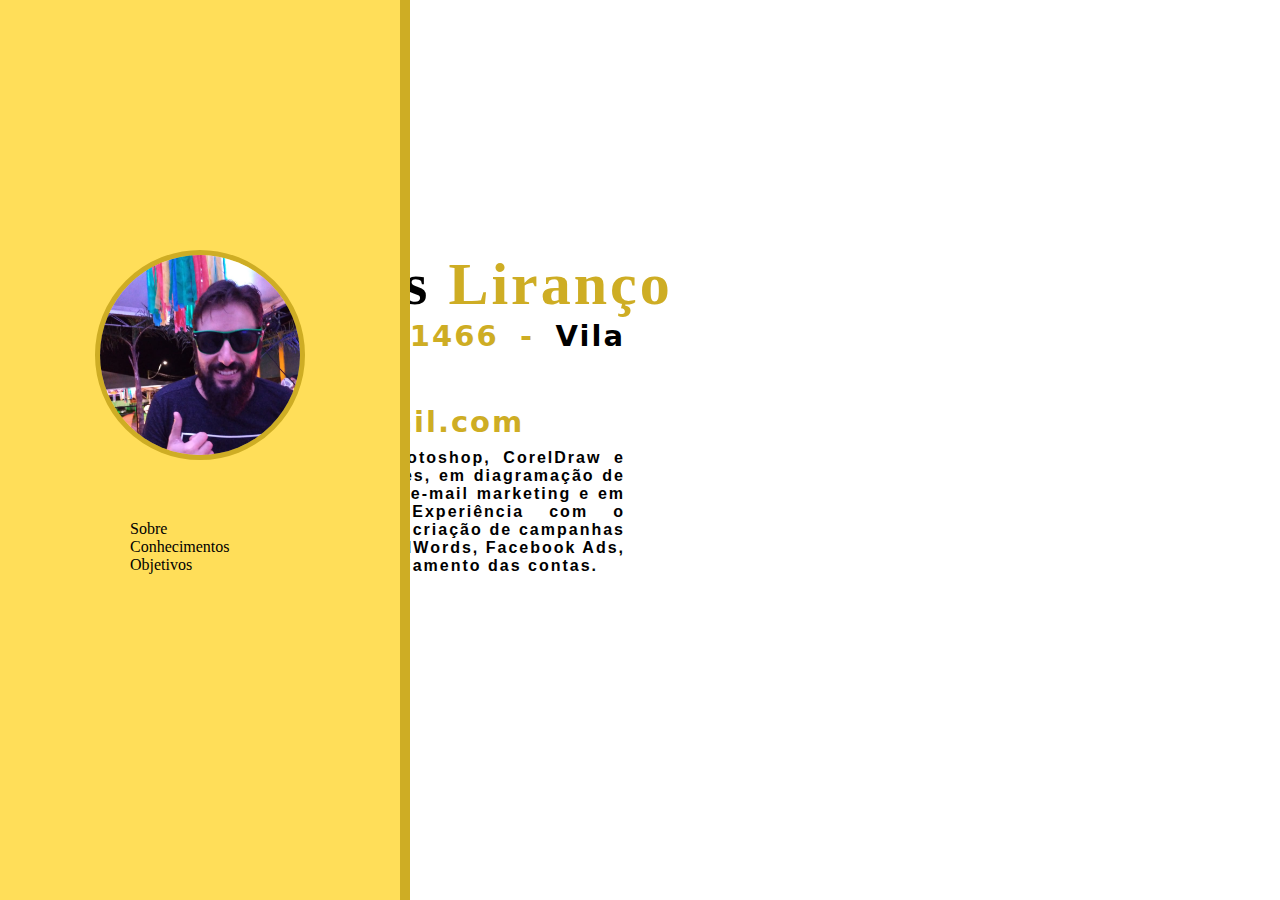
<file: index.html>
<!DOCTYPE html>
<html lang="pt-br">
<head>
    <meta charset="UTF-8">
    <meta http-equiv="X-UA-Compatible" content="IE=edge">
    <meta name="viewport" content="width=device-width, initial-scale=1.0">
    <link rel="stylesheet" href="./index.css">
    <title>Rodolfo D. Liranço</title>
</head>
<body>

    <div id="position-absolute">

            <div class="div-img-perfil">
            <img src="./img/IMG-20190307-WA0065.jpg" alt="Foto_Rodolfo">
            </div>

            <div class="div-nav-a">
                <nav class="nav-menu-todo">
                    <a class="a-index" href="./index.html">Sobre</a>
                    <a class="a-conhecimento" href="./conhecimentos.html">Conhecimentos</a>
                    <a class="a-objetivo" href="./objetivos.html">Objetivos</a>
                </nav>
            </div>
    </div>
    
    <div id="div-index-sobre">

        <div class="lado-direito-text-um">
         <h1>Rodolfo Dantas <span> Liranço</span></h1>
        </div>

        <div class="lado-direito-text-dois">
        <h3>Rua Lopes da Costa,<span> 1466 - </span>Vila Nilo - SP</h3><br>
        <h3>Contato: <a href="mailto:liranco2@gmail.com? subject=subject text" style="text-decoration:none"> <span class="texto-decorado-email"> liranco2@gmail.com</span></a></h3>
        </div>

        <div class="lado-direito-text-dois">
            <h4>Tenho experiência com os programas Photoshop, CorelDraw e Illustrator, InDesign, em atualização de sites, em diagramação de catálogos, criação de artes, elaboração de e-mail marketing e em campanhas de marketing/publicidade. 

                Experiência com o monitoramento de redes sociais, bem como criação de campanhas nestas. Hábil com as ferramentas Google AdWords, Facebook Ads, Linkedin Ads e Google Analytics e o gerenciamento das contas.</h4>
        </div>
        <div class="lado-direito-text-dois">
            <a href="https://www.linkedin.com/in/rodolfo-liranco/" _blank><img src="./img/icon_linkedin.png" alt="logo_linkedin"></a>
            <a href="https://github.com/Rodox3010"><img src="./img/icon_githab.png" alt="logo_githab"></a>
            <a href="https://discord.com/channels/@rodolfo#8211"><img src="./img/icon_discord.png" alt="logo_discord"></a>
        </div>
</div>


</body>
</html>
</file>
<file: index.css>
*{
    margin: 0;
    padding: 0;
}

body{
    font-family: fantasy;
}

#position-absolute{
    background-color: #FFDE59;
    position: absolute;
    width: 400px;
    height: 100%;
    border-right: solid 10px;
    border-color: #CEAD24;
}

.div-img-perfil{
    border: solid 5px;
    border-color: #CEAD24;
    width: 200px;
    height: 200px;
    border-radius: 50%;
    overflow: hidden;
    margin-top: 250px;
    margin-left: auto;
    margin-right: auto;

}
.div-img-perfil img{
    width: 210px;            
}

.div-nav-a{
    margin-left: auto;
    margin-right: auto;
    margin-top: 50px;
    width: 140px;
    height: 75px;
    padding: 10px;
    
}

div  nav a{
    color:black;
    text-decoration: none;
}

div  nav a:hover{
           color:#e16e0e; /*texto decorado*/
        text-shadow:0px 0px 1px #e16e0e; /*sombra no texto*/
}


#div-index-sobre{
    width: 1420px;
    float: right;
}

.lado-direito-text-um{
    margin-top: 250px;
    margin-left: 130px;

}

.lado-direito-text-dois{
    margin-left: 130px;
    letter-spacing: 2px;
    width: 635px;
    text-align: justify;
    font-family: sans-serif;

}

div h1 {
    
    font-size: 60px;
    letter-spacing: 3px;
}

div h1 span{
    color: #CEAD24;
}
div h3 span{
    color: #CEAD24;
}

h3 {
    font-family: system-ui;
    font-size: 29px;
    font-weight: bold;
}

div h3 span.texto-decorado-email:hover{
    color:#e16e0e; /*texto decorado*/
}

div .lado-direito-text-dois h4{
    margin-top: 10px;
}
div .lado-direito-text-dois img{
    margin-top: 15px;
    width: 50px;
    padding: 10px 20px 0 0;
}
</file>
